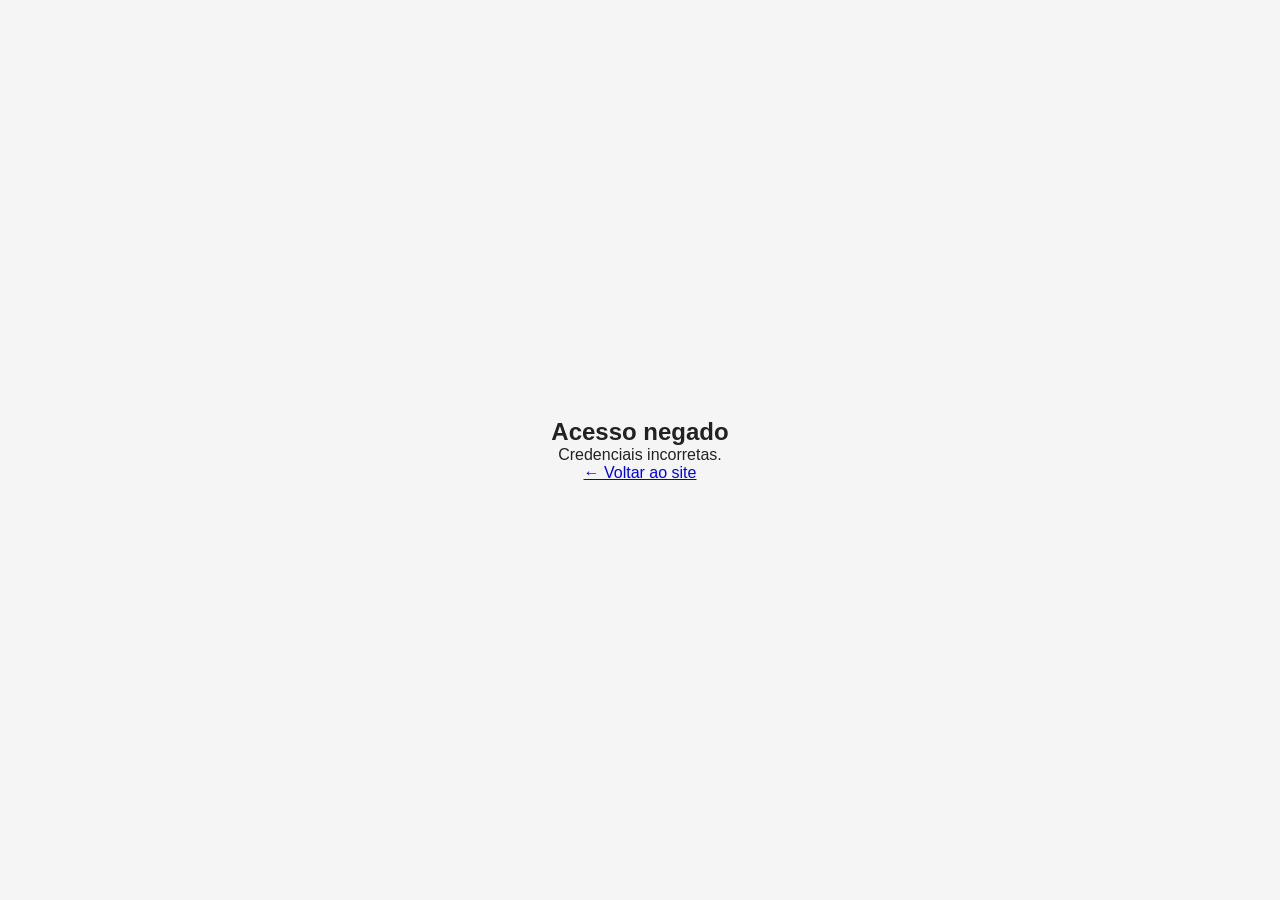
<file: admin.html>
<!DOCTYPE html>
<html lang="es">
<head>
  <meta charset="UTF-8"/>
  <meta name="viewport" content="width=device-width, initial-scale=1.0"/>
  <title>Admin — Delicias y Vinos</title>
  <link href="https://fonts.googleapis.com/css2?family=Jost:wght@300;400;500;600&display=swap" rel="stylesheet"/>
  <style>
    * { box-sizing: border-box; margin: 0; padding: 0; }
    body { font-family: 'Jost', sans-serif; background: #f5f5f5; color: #222; }
    .admin-header { background: #1a1a1a; color: #fff; padding: 16px 32px; display: flex; justify-content: space-between; align-items: center; }
    .admin-header h1 { font-size: 18px; font-weight: 600; letter-spacing: 0.1em; }
    .admin-header span { font-size: 13px; color: #aaa; }
    .admin-nav { background: #2a2a2a; display: flex; gap: 0; }
    .admin-nav button { padding: 14px 24px; background: none; border: none; color: #aaa; font-family: 'Jost', sans-serif; font-size: 13px; font-weight: 500; cursor: pointer; letter-spacing: 0.08em; transition: 0.2s; border-bottom: 3px solid transparent; }
    .admin-nav button:hover { color: #fff; }
    .admin-nav button.active { color: #C9A84C; border-bottom-color: #C9A84C; }
    .admin-body { max-width: 1200px; margin: 32px auto; padding: 0 24px; }
    .section { display: none; }
    .section.active { display: block; }
    .card { background: #fff; border-radius: 4px; padding: 24px; margin-bottom: 24px; box-shadow: 0 1px 4px rgba(0,0,0,0.08); }
    .card h2 { font-size: 16px; font-weight: 600; margin-bottom: 20px; padding-bottom: 12px; border-bottom: 1px solid #eee; }
    .stats-grid { display: grid; grid-template-columns: repeat(4, 1fr); gap: 16px; margin-bottom: 24px; }
    .stat-box { background: #fff; padding: 20px; border-radius: 4px; box-shadow: 0 1px 4px rgba(0,0,0,0.08); text-align: center; }
    .stat-box .num { font-size: 32px; font-weight: 600; color: #C9A84C; }
    .stat-box .label { font-size: 12px; color: #888; margin-top: 4px; letter-spacing: 0.08em; text-transform: uppercase; }
    table { width: 100%; border-collapse: collapse; font-size: 13px; }
    th { background: #f5f5f5; padding: 10px 14px; text-align: left; font-weight: 600; font-size: 11px; letter-spacing: 0.1em; text-transform: uppercase; color: #666; }
    td { padding: 12px 14px; border-bottom: 1px solid #f0f0f0; vertical-align: middle; }
    tr:hover td { background: #fafafa; }
    .badge { display: inline-block; padding: 3px 10px; border-radius: 20px; font-size: 11px; font-weight: 600; }
    .badge-gold { background: #fff8e7; color: #b8860b; }
    .badge-green { background: #e8f5e9; color: #2e7d32; }
    .badge-red { background: #fce4e4; color: #c62828; }
    .btn { display: inline-flex; align-items: center; gap: 6px; padding: 8px 16px; border: none; border-radius: 3px; font-family: 'Jost', sans-serif; font-size: 12px; font-weight: 500; cursor: pointer; letter-spacing: 0.06em; transition: 0.2s; }
    .btn-gold { background: #C9A84C; color: #000; }
    .btn-gold:hover { background: #b8960a; }
    .btn-red { background: #fee; color: #c62828; border: 1px solid #fcc; }
    .btn-red:hover { background: #fcc; }
    .btn-blue { background: #e8f0fe; color: #1a73e8; border: 1px solid #c5d8fa; }
    .btn-blue:hover { background: #c5d8fa; }
    .form-grid { display: grid; grid-template-columns: 1fr 1fr; gap: 16px; }
    .form-group { display: flex; flex-direction: column; gap: 6px; }
    .form-group label { font-size: 11px; font-weight: 600; letter-spacing: 0.1em; text-transform: uppercase; color: #666; }
    .form-group input, .form-group select, .form-group textarea { padding: 10px 12px; border: 1px solid #ddd; border-radius: 3px; font-family: 'Jost', sans-serif; font-size: 13px; outline: none; transition: border 0.2s; }
    .form-group input:focus, .form-group select:focus, .form-group textarea:focus { border-color: #C9A84C; }
    .form-group.full { grid-column: 1 / -1; }
    .form-actions { grid-column: 1 / -1; display: flex; gap: 12px; margin-top: 8px; }
    .product-img-preview { width: 50px; height: 50px; object-fit: contain; background: #f5f5f5; }
    .modal { display: none; position: fixed; inset: 0; background: rgba(0,0,0,0.5); z-index: 1000; align-items: center; justify-content: center; }
    .modal.show { display: flex; }
    .modal-box { background: #fff; padding: 32px; max-width: 700px; width: 90%; max-height: 90vh; overflow-y: auto; border-radius: 4px; }
    .modal-box h3 { font-size: 16px; margin-bottom: 20px; }
    .modal-close { float: right; background: none; border: none; font-size: 20px; cursor: pointer; color: #888; }
  </style>
</head>
<body>

<div class="admin-header">
  <h1>🛒 Delicias y Vinos — Painel Admin</h1>
  <span>Bem-vindo, Admin | <a href="index.html" style="color:#C9A84C;">← Voltar ao site</a></span>
</div>

<div class="admin-nav">
  <button class="active" onclick="showSection('dashboard')">📊 Dashboard</button>
  <button onclick="showSection('products')">📦 Produtos</button>
  <button onclick="showSection('categories')">🗂️ Categorias</button>
  <button onclick="showSection('users')">👤 Utilizadores</button>
  <button onclick="showSection('orders'); loadOrders();">📋 Encomendas</button>
</div>

<div class="admin-body">

  <!-- DASHBOARD -->
  <div id="section-dashboard" class="section active">
    <div class="stats-grid" id="stats-grid"></div>
    <div class="card">
      <h2>Últimas Encomendas</h2>
      <table>
        <thead><tr><th>ID</th><th>Cliente</th><th>Total</th><th>Data</th><th>Estado</th></tr></thead>
        <tbody id="recent-orders"></tbody>
      </table>
    </div>
  </div>

  <!-- PRODUTOS -->
  <div id="section-products" class="section">
    <div class="card">
      <h2>Gerir Produtos</h2>
      <button class="btn btn-gold" onclick="openProductModal()" style="margin-bottom:16px;">+ Novo Produto</button>
      <table>
        <thead><tr><th>Img</th><th>Nome</th><th>Categoria</th><th>Preço</th><th>Badge</th><th>Ações</th></tr></thead>
        <tbody id="products-table"></tbody>
      </table>
    </div>
  </div>

  <!-- CATEGORIAS -->
  <div id="section-categories" class="section">
    <div class="card">
      <h2>Gerir Categorias</h2>
      <div style="display:flex;gap:12px;margin-bottom:20px;">
        <input type="text" id="new-cat-name" placeholder="Nome da categoria" style="padding:10px;border:1px solid #ddd;border-radius:3px;font-family:'Jost',sans-serif;font-size:13px;flex:1;"/>
        <input type="text" id="new-cat-slug" placeholder="Slug (ex: vinos)" style="padding:10px;border:1px solid #ddd;border-radius:3px;font-family:'Jost',sans-serif;font-size:13px;flex:1;"/>
        <button class="btn btn-gold" onclick="addCategory()">+ Adicionar</button>
      </div>
      <table>
        <thead><tr><th>Nome</th><th>Slug</th><th>Nº Produtos</th><th>Ações</th></tr></thead>
        <tbody id="categories-table"></tbody>
      </table>
    </div>
  </div>

  <!-- UTILIZADORES -->
  <div id="section-users" class="section">
    <div class="card">
      <h2>Utilizadores Registados</h2>
      <table>
        <thead><tr><th>Nome</th><th>Email</th><th>Data Registo</th><th>Encomendas</th></tr></thead>
        <tbody id="users-table"></tbody>
      </table>
    </div>
  </div>

  <!-- ENCOMENDAS -->
  <div id="section-orders" class="section">
    <div class="card">
      <h2>Todas as Encomendas</h2>
      <table>
        <thead><tr><th>ID</th><th>Cliente</th><th>Produtos</th><th>Total</th><th>Data</th><th>Estado</th></tr></thead>
        <tbody id="orders-table"></tbody>
      </table>
    </div>
  </div>

</div>

<!-- MODAL PRODUTO -->
<div class="modal" id="product-modal">
  <div class="modal-box">
    <button class="modal-close" onclick="closeProductModal()">✕</button>
    <h3 id="modal-title">Novo Produto</h3>
    <div class="form-grid">
      <input type="hidden" id="edit-id"/>
      <div class="form-group">
        <label>Nome</label>
        <input type="text" id="edit-nombre" placeholder="Nome do produto"/>
      </div>
      <div class="form-group">
        <label>Preço (€)</label>
        <input type="number" id="edit-precio" step="0.01" placeholder="0.00"/>
      </div>
      <div class="form-group">
        <label>Categoria</label>
        <select id="edit-categoria">
          <option value="vinos">Vinos</option>
          <option value="destilados">Destilados</option>
          <option value="gourmet">Gourmet</option>
          <option value="dulce">Dulce</option>
          <option value="cerveza">Cerveza</option>
          <option value="infusiones">Infusiones</option>
        </select>
      </div>
      <div class="form-group">
        <label>Subcategoria</label>
        <input type="text" id="edit-subcategoria" placeholder="ex: albarino"/>
      </div>
      <div class="form-group">
        <label>Bodega</label>
        <input type="text" id="edit-bodega" placeholder="Nome da bodega"/>
      </div>
      <div class="form-group">
        <label>Badge</label>
        <select id="edit-badge">
          <option value="">Nenhum</option>
          <option value="Destacado">Destacado</option>
          <option value="Más Vendido">Más Vendido</option>
          <option value="Premium">Premium</option>
          <option value="Novedad">Novedad</option>
          <option value="Exclusivo">Exclusivo</option>
          <option value="Local">Local</option>
        </select>
      </div>
      <div class="form-group">
        <label>Graduação</label>
        <input type="text" id="edit-graduacion" placeholder="ex: 13%"/>
      </div>
      <div class="form-group">
        <label>Volume</label>
        <input type="text" id="edit-volumen" placeholder="ex: 750 ml"/>
      </div>
      <div class="form-group full">
        <label>URL da Imagem</label>
        <input type="text" id="edit-imagen" placeholder="https://... ou img/..."/>
      </div>
      <div class="form-group full">
        <label>Descrição</label>
        <textarea id="edit-descripcion" rows="3" placeholder="Descrição do produto..."></textarea>
      </div>
      <div class="form-actions">
        <button class="btn btn-gold" onclick="saveProduct()">💾 Guardar</button>
        <button class="btn btn-red" onclick="closeProductModal()">Cancelar</button>
      </div>
    </div>
  </div>
</div>

<script src="js/data.js"></script>
<script src="js/database.js"></script>
<script>
// Proteção de acesso ao admin
(function() {
  const adminUser = 'admin@deliciasyvinos.com';
  const adminPass = 'admin123';
  const session = sessionStorage.getItem('dyv_admin');
  if (session !== 'ok') {
    const user = prompt('Email de administrador:');
    const pass = prompt('Password:');
    if (user !== adminUser || pass !== adminPass) {
      document.body.innerHTML = '<div style="display:flex;align-items:center;justify-content:center;height:100vh;font-family:sans-serif;"><div style="text-align:center;"><h2>Acesso negado</h2><p>Credenciais incorretas.</p><a href="index.html">← Voltar ao site</a></div></div>';
      return;
    }
    sessionStorage.setItem('dyv_admin', 'ok');
  }
})();

// Carregar encomendas
function loadOrders() {
  const orders = JSON.parse(localStorage.getItem('dyv_orders') || '[]');
  const tbody = document.getElementById('orders-tbody');
  if (!tbody) return;
  if (orders.length === 0) {
    tbody.innerHTML = '<tr><td colspan="6" style="text-align:center;color:#999;padding:24px;">Sem encomendas ainda.</td></tr>';
    return;
  }
  tbody.innerHTML = orders.slice().reverse().map(o => `
    <tr>
      <td>#${o.id}</td>
      <td>${o.data}</td>
      <td>${o.nome}<br><small style="color:#999">${o.email}</small></td>
      <td>${o.produtos.map(p => p.nome + ' x'+p.qty).join('<br>')}</td>
      <td><strong>${o.total}€</strong></td>
      <td><span class="badge" style="background:#fff8e1;color:#f57f17;">${o.estado}</span></td>
    </tr>
  `).join('');
}

// Produtos editáveis (começa com os do data.js)
let editableProducts = JSON.parse(localStorage.getItem('dyv_products') || 'null') || [...PRODUCTS];
let editableCategories = JSON.parse(localStorage.getItem('dyv_categories') || 'null') || [
  {nome:'Vinos', slug:'vinos'},
  {nome:'Destilados', slug:'destilados'},
  {nome:'Gourmet', slug:'gourmet'},
  {nome:'Dulce', slug:'dulce'},
  {nome:'Cerveza', slug:'cerveza'},
  {nome:'Infusiones', slug:'infusiones'},
];

function saveProducts() {
  localStorage.setItem('dyv_products', JSON.stringify(editableProducts));
}
function saveCategories() {
  localStorage.setItem('dyv_categories', JSON.stringify(editableCategories));
}

function showSection(name) {
  document.querySelectorAll('.section').forEach(s => s.classList.remove('active'));
  document.querySelectorAll('.admin-nav button').forEach(b => b.classList.remove('active'));
  document.getElementById('section-' + name).classList.add('active');
  event.target.classList.add('active');
  if (name === 'dashboard') renderDashboard();
  if (name === 'products') renderProducts();
  if (name === 'categories') renderCategories();
  if (name === 'users') renderUsers();
  if (name === 'orders') renderOrders();
}

function renderDashboard() {
  const stats = DB.getStats();
  document.getElementById('stats-grid').innerHTML = `
    <div class="stat-box"><div class="num">${editableProducts.length}</div><div class="label">Produtos</div></div>
    <div class="stat-box"><div class="num">${editableCategories.length}</div><div class="label">Categorias</div></div>
    <div class="stat-box"><div class="num">${stats.total_users}</div><div class="label">Utilizadores</div></div>
    <div class="stat-box"><div class="num">${stats.total_orders}</div><div class="label">Encomendas</div></div>
  `;
  const orders = DB.getOrders().slice(-5).reverse();
  document.getElementById('recent-orders').innerHTML = orders.length ? orders.map(o => `
    <tr><td><b>${o.id}</b></td><td>${o.user_nome}</td><td><b>${o.total}€</b></td><td>${o.data}</td>
    <td><span class="badge badge-gold">${o.estado}</span></td></tr>`).join('') :
    '<tr><td colspan="5" style="text-align:center;color:#aaa;padding:24px;">Nenhuma encomenda ainda.</td></tr>';
}

function renderProducts() {
  document.getElementById('products-table').innerHTML = editableProducts.map(p => `
    <tr>
      <td><img src="${p.imagen}" class="product-img-preview" onerror="this.src='img/vino1.jpg'"/></td>
      <td><b>${p.nombre}</b></td>
      <td><span class="badge badge-gold">${p.categoria}</span></td>
      <td><b>${p.precio}€</b></td>
      <td>${p.badge ? `<span class="badge badge-green">${p.badge}</span>` : '—'}</td>
      <td style="display:flex;gap:8px;">
        <button class="btn btn-blue" onclick="editProduct(${p.id})">✏️ Editar</button>
        <button class="btn btn-red" onclick="deleteProduct(${p.id})">🗑️ Apagar</button>
      </td>
    </tr>`).join('');
}

function renderCategories() {
  document.getElementById('categories-table').innerHTML = editableCategories.map((c,i) => `
    <tr>
      <td><b>${c.nome}</b></td>
      <td><code>${c.slug}</code></td>
      <td>${editableProducts.filter(p => p.categoria === c.slug).length} produtos</td>
      <td><button class="btn btn-red" onclick="deleteCategory(${i})">🗑️ Apagar</button></td>
    </tr>`).join('');
}

function renderUsers() {
  const users = DB.getUsers();
  document.getElementById('users-table').innerHTML = users.length ? users.map(u => `
    <tr>
      <td><b>${u.nome}</b></td>
      <td>${u.email}</td>
      <td>${u.data_registo}</td>
      <td>${(u.encomendas||[]).length} encomendas</td>
    </tr>`).join('') :
    '<tr><td colspan="4" style="text-align:center;color:#aaa;padding:24px;">Nenhum utilizador registado.</td></tr>';
}

function renderOrders() {
  const orders = DB.getOrders().reverse();
  document.getElementById('orders-table').innerHTML = orders.length ? orders.map(o => `
    <tr>
      <td><b>${o.id}</b></td>
      <td>${o.user_nome}<br/><small style="color:#aaa">${o.user_email}</small></td>
      <td>${o.items.map(i => `${i.nombre} x${i.qty}`).join('<br/>')}</td>
      <td><b>${o.total}€</b></td>
      <td>${o.data} ${o.hora}</td>
      <td><span class="badge badge-gold">${o.estado}</span></td>
    </tr>`).join('') :
    '<tr><td colspan="6" style="text-align:center;color:#aaa;padding:24px;">Nenhuma encomenda ainda.</td></tr>';
}

function openProductModal(product = null) {
  document.getElementById('modal-title').textContent = product ? 'Editar Produto' : 'Novo Produto';
  document.getElementById('edit-id').value = product?.id || '';
  document.getElementById('edit-nombre').value = product?.nombre || '';
  document.getElementById('edit-precio').value = product?.precio || '';
  document.getElementById('edit-categoria').value = product?.categoria || 'vinos';
  document.getElementById('edit-subcategoria').value = product?.subcategoria || '';
  document.getElementById('edit-bodega').value = product?.bodega || '';
  document.getElementById('edit-badge').value = product?.badge || '';
  document.getElementById('edit-graduacion').value = product?.graduacion || '';
  document.getElementById('edit-volumen').value = product?.volumen || '';
  document.getElementById('edit-imagen').value = product?.imagen || '';
  document.getElementById('edit-descripcion').value = product?.descripcion || '';
  document.getElementById('product-modal').classList.add('show');
}

function closeProductModal() {
  document.getElementById('product-modal').classList.remove('show');
}

function saveProduct() {
  const id = document.getElementById('edit-id').value;
  const product = {
    id: id ? parseInt(id) : Date.now(),
    nombre: document.getElementById('edit-nombre').value,
    precio: parseFloat(document.getElementById('edit-precio').value),
    categoria: document.getElementById('edit-categoria').value,
    subcategoria: document.getElementById('edit-subcategoria').value,
    bodega: document.getElementById('edit-bodega').value,
    badge: document.getElementById('edit-badge').value || null,
    graduacion: document.getElementById('edit-graduacion').value || null,
    volumen: document.getElementById('edit-volumen').value,
    imagen: document.getElementById('edit-imagen').value,
    descripcion: document.getElementById('edit-descripcion').value,
  };

  if (!product.nombre || !product.precio) {
    alert('Nome e preço são obrigatórios!');
    return;
  }

  if (id) {
    const idx = editableProducts.findIndex(p => p.id === parseInt(id));
    if (idx !== -1) editableProducts[idx] = product;
  } else {
    editableProducts.push(product);
  }

  saveProducts();
  closeProductModal();
  renderProducts();
  alert('Produto guardado com sucesso!');
}

function editProduct(id) {
  const p = editableProducts.find(p => p.id === id);
  if (p) openProductModal(p);
}

function deleteProduct(id) {
  if (!confirm('Tens a certeza que queres apagar este produto?')) return;
  editableProducts = editableProducts.filter(p => p.id !== id);
  saveProducts();
  renderProducts();
}

function addCategory() {
  const nome = document.getElementById('new-cat-name').value.trim();
  const slug = document.getElementById('new-cat-slug').value.trim().toLowerCase();
  if (!nome || !slug) { alert('Preenche o nome e o slug!'); return; }
  editableCategories.push({nome, slug});
  saveCategories();
  document.getElementById('new-cat-name').value = '';
  document.getElementById('new-cat-slug').value = '';
  renderCategories();
}

function deleteCategory(idx) {
  if (!confirm('Apagar esta categoria?')) return;
  editableCategories.splice(idx, 1);
  saveCategories();
  renderCategories();
}

// Init
renderDashboard();
</script>
</body>
</html>
</file>
